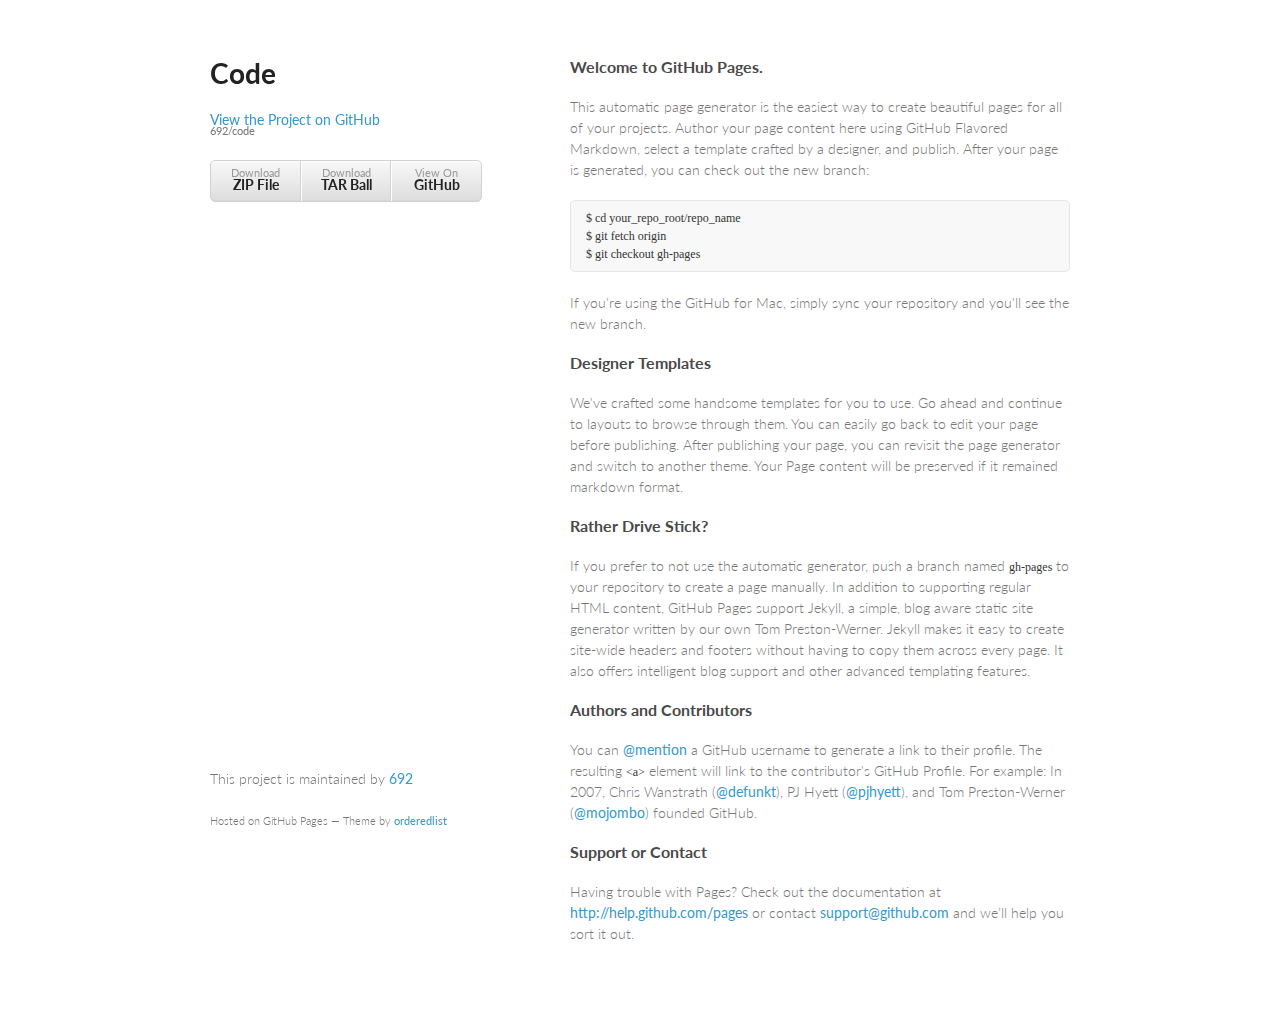
<file: index.html>
<!doctype html>
<html>
  <head>
    <meta charset="utf-8">
    <meta http-equiv="X-UA-Compatible" content="chrome=1">
    <title>Code by 692</title>

    <link rel="stylesheet" href="stylesheets/styles.css">
    <link rel="stylesheet" href="stylesheets/pygment_trac.css">
    <meta name="viewport" content="width=device-width, initial-scale=1, user-scalable=no">
    <!--[if lt IE 9]>
    <script src="//html5shiv.googlecode.com/svn/trunk/html5.js"></script>
    <![endif]-->
  </head>
  <body>
    <div class="wrapper">
      <header>
        <h1>Code</h1>
        <p></p>

        <p class="view"><a href="https://github.com/692/code">View the Project on GitHub <small>692/code</small></a></p>


        <ul>
          <li><a href="https://github.com/692/code/zipball/master">Download <strong>ZIP File</strong></a></li>
          <li><a href="https://github.com/692/code/tarball/master">Download <strong>TAR Ball</strong></a></li>
          <li><a href="https://github.com/692/code">View On <strong>GitHub</strong></a></li>
        </ul>
      </header>
      <section>
        <h3>
<a name="welcome-to-github-pages" class="anchor" href="#welcome-to-github-pages"><span class="octicon octicon-link"></span></a>Welcome to GitHub Pages.</h3>

<p>This automatic page generator is the easiest way to create beautiful pages for all of your projects. Author your page content here using GitHub Flavored Markdown, select a template crafted by a designer, and publish. After your page is generated, you can check out the new branch:</p>

<pre><code>$ cd your_repo_root/repo_name
$ git fetch origin
$ git checkout gh-pages
</code></pre>

<p>If you're using the GitHub for Mac, simply sync your repository and you'll see the new branch.</p>

<h3>
<a name="designer-templates" class="anchor" href="#designer-templates"><span class="octicon octicon-link"></span></a>Designer Templates</h3>

<p>We've crafted some handsome templates for you to use. Go ahead and continue to layouts to browse through them. You can easily go back to edit your page before publishing. After publishing your page, you can revisit the page generator and switch to another theme. Your Page content will be preserved if it remained markdown format.</p>

<h3>
<a name="rather-drive-stick" class="anchor" href="#rather-drive-stick"><span class="octicon octicon-link"></span></a>Rather Drive Stick?</h3>

<p>If you prefer to not use the automatic generator, push a branch named <code>gh-pages</code> to your repository to create a page manually. In addition to supporting regular HTML content, GitHub Pages support Jekyll, a simple, blog aware static site generator written by our own Tom Preston-Werner. Jekyll makes it easy to create site-wide headers and footers without having to copy them across every page. It also offers intelligent blog support and other advanced templating features.</p>

<h3>
<a name="authors-and-contributors" class="anchor" href="#authors-and-contributors"><span class="octicon octicon-link"></span></a>Authors and Contributors</h3>

<p>You can <a href="https://github.com/blog/821" class="user-mention">@mention</a> a GitHub username to generate a link to their profile. The resulting <code>&lt;a&gt;</code> element will link to the contributor's GitHub Profile. For example: In 2007, Chris Wanstrath (<a href="https://github.com/defunkt" class="user-mention">@defunkt</a>), PJ Hyett (<a href="https://github.com/pjhyett" class="user-mention">@pjhyett</a>), and Tom Preston-Werner (<a href="https://github.com/mojombo" class="user-mention">@mojombo</a>) founded GitHub.</p>

<h3>
<a name="support-or-contact" class="anchor" href="#support-or-contact"><span class="octicon octicon-link"></span></a>Support or Contact</h3>

<p>Having trouble with Pages? Check out the documentation at <a href="http://help.github.com/pages">http://help.github.com/pages</a> or contact <a href="mailto:support@github.com">support@github.com</a> and we’ll help you sort it out.</p>
      </section>
      <footer>
        <p>This project is maintained by <a href="https://github.com/692">692</a></p>
        <p><small>Hosted on GitHub Pages &mdash; Theme by <a href="https://github.com/orderedlist">orderedlist</a></small></p>
      </footer>
    </div>
    <script src="javascripts/scale.fix.js"></script>
    
  </body>
</html>
</file>
<file: stylesheets/styles.css>
@import url(https://fonts.googleapis.com/css?family=Lato:300italic,700italic,300,700);

body {
  padding:50px;
  font:14px/1.5 Lato, "Helvetica Neue", Helvetica, Arial, sans-serif;
  color:#777;
  font-weight:300;
}

h1, h2, h3, h4, h5, h6 {
  color:#222;
  margin:0 0 20px;
}

p, ul, ol, table, pre, dl {
  margin:0 0 20px;
}

h1, h2, h3 {
  line-height:1.1;
}

h1 {
  font-size:28px;
}

h2 {
  color:#393939;
}

h3, h4, h5, h6 {
  color:#494949;
}

a {
  color:#39c;
  font-weight:400;
  text-decoration:none;
}

a small {
  font-size:11px;
  color:#777;
  margin-top:-0.6em;
  display:block;
}

.wrapper {
  width:860px;
  margin:0 auto;
}

blockquote {
  border-left:1px solid #e5e5e5;
  margin:0;
  padding:0 0 0 20px;
  font-style:italic;
}

code, pre {
  font-family:Monaco, Bitstream Vera Sans Mono, Lucida Console, Terminal;
  color:#333;
  font-size:12px;
}

pre {
  padding:8px 15px;
  background: #f8f8f8;  
  border-radius:5px;
  border:1px solid #e5e5e5;
  overflow-x: auto;
}

table {
  width:100%;
  border-collapse:collapse;
}

th, td {
  text-align:left;
  padding:5px 10px;
  border-bottom:1px solid #e5e5e5;
}

dt {
  color:#444;
  font-weight:700;
}

th {
  color:#444;
}

img {
  max-width:100%;
}

header {
  width:270px;
  float:left;
  position:fixed;
}

header ul {
  list-style:none;
  height:40px;
  
  padding:0;
  
  background: #eee;
  background: -moz-linear-gradient(top, #f8f8f8 0%, #dddddd 100%);
  background: -webkit-gradient(linear, left top, left bottom, color-stop(0%,#f8f8f8), color-stop(100%,#dddddd));
  background: -webkit-linear-gradient(top, #f8f8f8 0%,#dddddd 100%);
  background: -o-linear-gradient(top, #f8f8f8 0%,#dddddd 100%);
  background: -ms-linear-gradient(top, #f8f8f8 0%,#dddddd 100%);
  background: linear-gradient(top, #f8f8f8 0%,#dddddd 100%);
  
  border-radius:5px;
  border:1px solid #d2d2d2;
  box-shadow:inset #fff 0 1px 0, inset rgba(0,0,0,0.03) 0 -1px 0;
  width:270px;
}

header li {
  width:89px;
  float:left;
  border-right:1px solid #d2d2d2;
  height:40px;
}

header ul a {
  line-height:1;
  font-size:11px;
  color:#999;
  display:block;
  text-align:center;
  padding-top:6px;
  height:40px;
}

strong {
  color:#222;
  font-weight:700;
}

header ul li + li {
  width:88px;
  border-left:1px solid #fff;
}

header ul li + li + li {
  border-right:none;
  width:89px;
}

header ul a strong {
  font-size:14px;
  display:block;
  color:#222;
}

section {
  width:500px;
  float:right;
  padding-bottom:50px;
}

small {
  font-size:11px;
}

hr {
  border:0;
  background:#e5e5e5;
  height:1px;
  margin:0 0 20px;
}

footer {
  width:270px;
  float:left;
  position:fixed;
  bottom:50px;
}

@media print, screen and (max-width: 960px) {
  
  div.wrapper {
    width:auto;
    margin:0;
  }
  
  header, section, footer {
    float:none;
    position:static;
    width:auto;
  }
  
  header {
    padding-right:320px;
  }
  
  section {
    border:1px solid #e5e5e5;
    border-width:1px 0;
    padding:20px 0;
    margin:0 0 20px;
  }
  
  header a small {
    display:inline;
  }
  
  header ul {
    position:absolute;
    right:50px;
    top:52px;
  }
}

@media print, screen and (max-width: 720px) {
  body {
    word-wrap:break-word;
  }
  
  header {
    padding:0;
  }
  
  header ul, header p.view {
    position:static;
  }
  
  pre, code {
    word-wrap:normal;
  }
}

@media print, screen and (max-width: 480px) {
  body {
    padding:15px;
  }
  
  header ul {
    display:none;
  }
}

@media print {
  body {
    padding:0.4in;
    font-size:12pt;
    color:#444;
  }
}
</file>
<file: stylesheets/pygment_trac.css>
.highlight  { background: #ffffff; }
.highlight .c { color: #999988; font-style: italic } /* Comment */
.highlight .err { color: #a61717; background-color: #e3d2d2 } /* Error */
.highlight .k { font-weight: bold } /* Keyword */
.highlight .o { font-weight: bold } /* Operator */
.highlight .cm { color: #999988; font-style: italic } /* Comment.Multiline */
.highlight .cp { color: #999999; font-weight: bold } /* Comment.Preproc */
.highlight .c1 { color: #999988; font-style: italic } /* Comment.Single */
.highlight .cs { color: #999999; font-weight: bold; font-style: italic } /* Comment.Special */
.highlight .gd { color: #000000; background-color: #ffdddd } /* Generic.Deleted */
.highlight .gd .x { color: #000000; background-color: #ffaaaa } /* Generic.Deleted.Specific */
.highlight .ge { font-style: italic } /* Generic.Emph */
.highlight .gr { color: #aa0000 } /* Generic.Error */
.highlight .gh { color: #999999 } /* Generic.Heading */
.highlight .gi { color: #000000; background-color: #ddffdd } /* Generic.Inserted */
.highlight .gi .x { color: #000000; background-color: #aaffaa } /* Generic.Inserted.Specific */
.highlight .go { color: #888888 } /* Generic.Output */
.highlight .gp { color: #555555 } /* Generic.Prompt */
.highlight .gs { font-weight: bold } /* Generic.Strong */
.highlight .gu { color: #800080; font-weight: bold; } /* Generic.Subheading */
.highlight .gt { color: #aa0000 } /* Generic.Traceback */
.highlight .kc { font-weight: bold } /* Keyword.Constant */
.highlight .kd { font-weight: bold } /* Keyword.Declaration */
.highlight .kn { font-weight: bold } /* Keyword.Namespace */
.highlight .kp { font-weight: bold } /* Keyword.Pseudo */
.highlight .kr { font-weight: bold } /* Keyword.Reserved */
.highlight .kt { color: #445588; font-weight: bold } /* Keyword.Type */
.highlight .m { color: #009999 } /* Literal.Number */
.highlight .s { color: #d14 } /* Literal.String */
.highlight .na { color: #008080 } /* Name.Attribute */
.highlight .nb { color: #0086B3 } /* Name.Builtin */
.highlight .nc { color: #445588; font-weight: bold } /* Name.Class */
.highlight .no { color: #008080 } /* Name.Constant */
.highlight .ni { color: #800080 } /* Name.Entity */
.highlight .ne { color: #990000; font-weight: bold } /* Name.Exception */
.highlight .nf { color: #990000; font-weight: bold } /* Name.Function */
.highlight .nn { color: #555555 } /* Name.Namespace */
.highlight .nt { color: #000080 } /* Name.Tag */
.highlight .nv { color: #008080 } /* Name.Variable */
.highlight .ow { font-weight: bold } /* Operator.Word */
.highlight .w { color: #bbbbbb } /* Text.Whitespace */
.highlight .mf { color: #009999 } /* Literal.Number.Float */
.highlight .mh { color: #009999 } /* Literal.Number.Hex */
.highlight .mi { color: #009999 } /* Literal.Number.Integer */
.highlight .mo { color: #009999 } /* Literal.Number.Oct */
.highlight .sb { color: #d14 } /* Literal.String.Backtick */
.highlight .sc { color: #d14 } /* Literal.String.Char */
.highlight .sd { color: #d14 } /* Literal.String.Doc */
.highlight .s2 { color: #d14 } /* Literal.String.Double */
.highlight .se { color: #d14 } /* Literal.String.Escape */
.highlight .sh { color: #d14 } /* Literal.String.Heredoc */
.highlight .si { color: #d14 } /* Literal.String.Interpol */
.highlight .sx { color: #d14 } /* Literal.String.Other */
.highlight .sr { color: #009926 } /* Literal.String.Regex */
.highlight .s1 { color: #d14 } /* Literal.String.Single */
.highlight .ss { color: #990073 } /* Literal.String.Symbol */
.highlight .bp { color: #999999 } /* Name.Builtin.Pseudo */
.highlight .vc { color: #008080 } /* Name.Variable.Class */
.highlight .vg { color: #008080 } /* Name.Variable.Global */
.highlight .vi { color: #008080 } /* Name.Variable.Instance */
.highlight .il { color: #009999 } /* Literal.Number.Integer.Long */

.type-csharp .highlight .k { color: #0000FF }
.type-csharp .highlight .kt { color: #0000FF }
.type-csharp .highlight .nf { color: #000000; font-weight: normal }
.type-csharp .highlight .nc { color: #2B91AF }
.type-csharp .highlight .nn { color: #000000 }
.type-csharp .highlight .s { color: #A31515 }
.type-csharp .highlight .sc { color: #A31515 }
</file>
